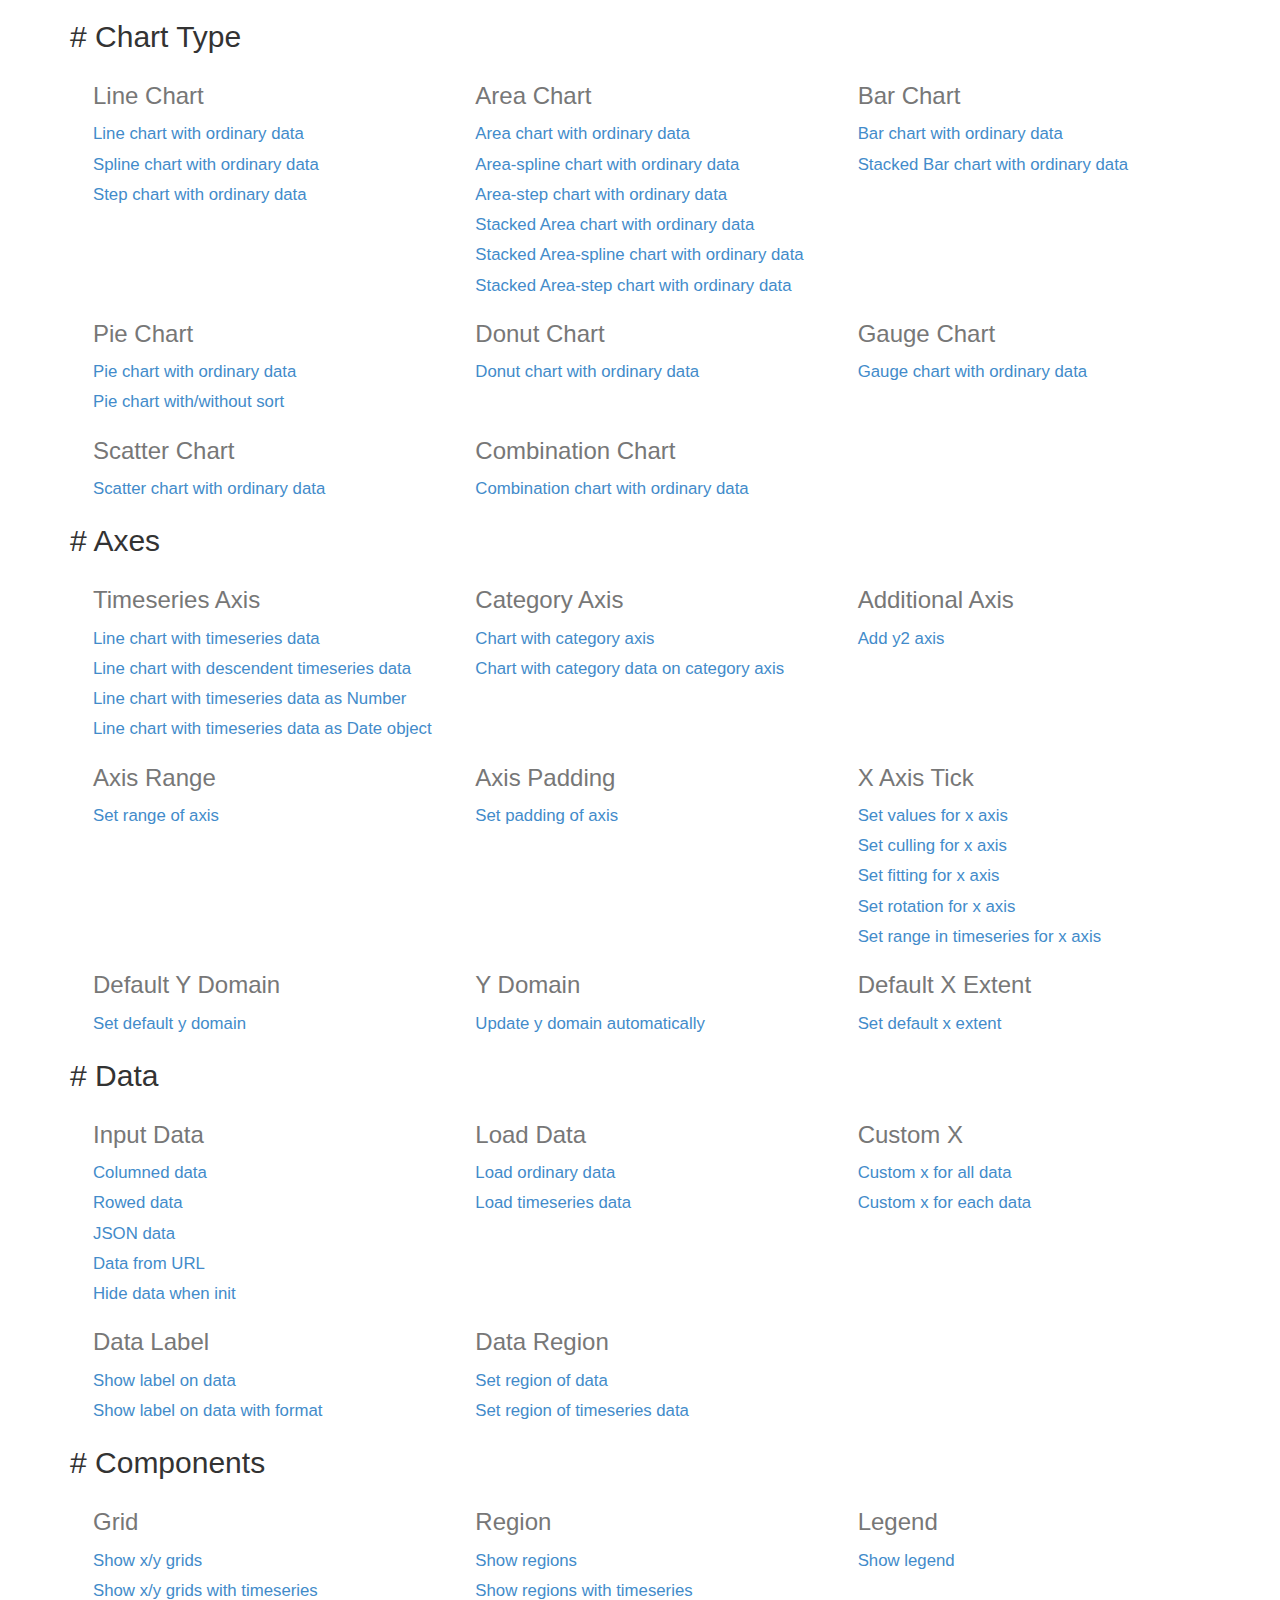
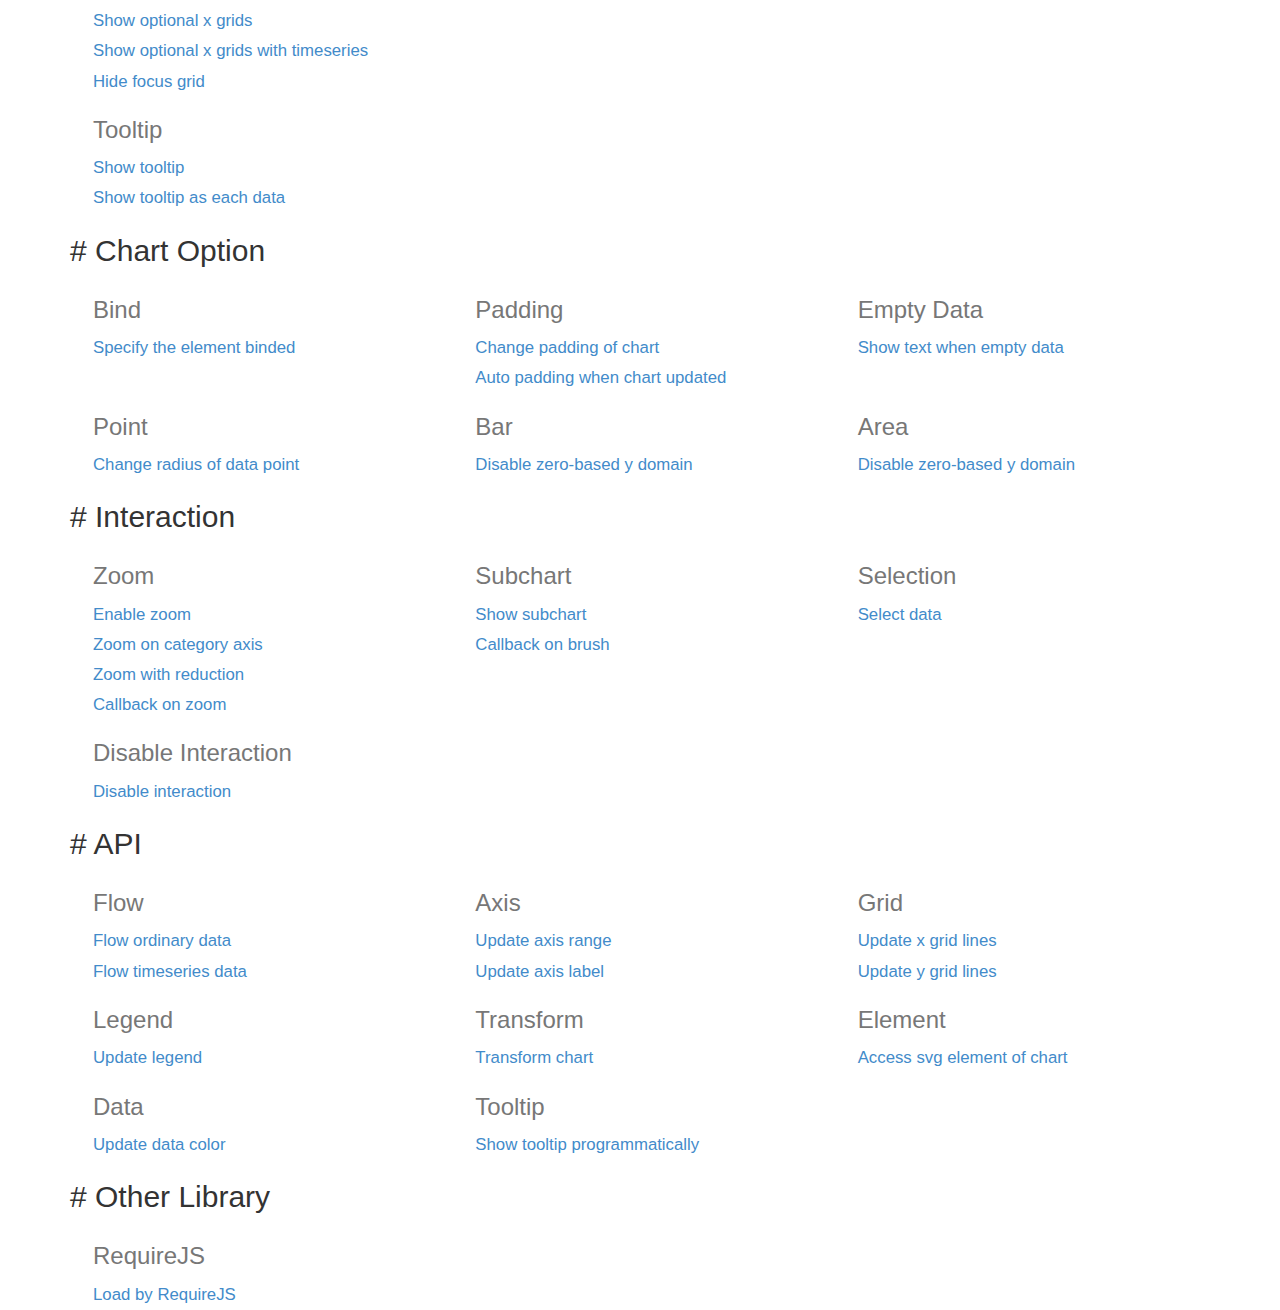
<file: static/js/c3/htdocs/index.html>
<html>
  <head>
    <link href="./css/bootstrap.min.css" rel="stylesheet">
    <link href="./css/index.css" rel="stylesheet">
  </head>
  <body>
    <div class="container">
      <div class="section">
        <h2># <span>Chart Type</span></h2>
        <div>
          <div class="row">
            <div class="col-md-4">
              <h3>Line Chart</h3>
              <a href="./samples/simple.html">
                Line chart with ordinary data
              </a>
              <a href="./samples/chart_spline.html">
                Spline chart with ordinary data
              </a>
              <a href="./samples/chart_step.html">
                Step chart with ordinary data
              </a>
            </div>
            <div class="col-md-4">
              <h3>Area Chart</h3>
              <a href="./samples/chart_area.html">
                Area chart with ordinary data
              </a>
              <a href="./samples/chart_area_spline.html">
                Area-spline chart with ordinary data
              </a>
              <a href="./samples/chart_area_step.html">
                Area-step chart with ordinary data
              </a>
              <a href="./samples/chart_area_stacked.html">
                Stacked Area chart with ordinary data
              </a>
              <a href="./samples/chart_area_spline_stacked.html">
                Stacked Area-spline chart with ordinary data
              </a>
              <a href="./samples/chart_area_step_stacked.html">
                Stacked Area-step chart with ordinary data
              </a>
            </div>
            <div class="col-md-4">
              <h3>Bar Chart</h3>
              <a href="./samples/chart_bar.html">
                Bar chart with ordinary data
              </a>
              <a href="./samples/chart_bar_stacked.html">
                Stacked Bar chart with ordinary data
              </a>
            </div>
          </div>
          <div class="row">
            <div class="col-md-4">
              <h3>Pie Chart</h3>
              <a href="./samples/chart_pie.html">
                Pie chart with ordinary data
              </a>
              <a href="./samples/chart_pie_sort.html">
                Pie chart with/without sort
              </a>
            </div>
            <div class="col-md-4">
              <h3>Donut Chart</h3>
              <a href="./samples/chart_donut.html">
                Donut chart with ordinary data
              </a>
            </div>
            <div class="col-md-4">
              <h3>Gauge Chart</h3>
              <a href="./samples/chart_gauge.html">
                Gauge chart with ordinary data
              </a>
            </div>
          </div>
          <div class="row">
            <div class="col-md-4">
              <h3>Scatter Chart</h3>
              <a href="./samples/chart_scatter.html">
                Scatter chart with ordinary data
              </a>
            </div>
            <div class="col-md-4">
              <h3>Combination Chart</h3>
              <a href="./samples/chart_combination.html">
                Combination chart with ordinary data
              </a>
            </div>
          </div>
        </div>
      </div>

      <div class="section">
        <h2># <span>Axes</span></h2>
        <div>
          <div class="row">
            <div class="col-md-4">
              <h3>Timeseries Axis</h3>
              <a href="./samples/timeseries.html">
                Line chart with timeseries data
              </a>
              <a href="./samples/timeseries_descendent.html">
                Line chart with descendent timeseries data
              </a>
              <a href="./samples/timeseries_raw.html">
                Line chart with timeseries data as Number
              </a>
              <a href="./samples/timeseries_date.html">
                Line chart with timeseries data as Date object
              </a>
            </div>
            <div class="col-md-4">
              <h3>Category Axis</h3>
              <a href="./samples/categorized.html">
                Chart with category axis
              </a>
              <a href="./samples/custom_x_categorized.html">
                Chart with category data on category axis
              </a>
            </div>
            <div class="col-md-4">
              <h3>Additional Axis</h3>
              <a href="./samples/axes_y2.html">
                Add y2 axis
              </a>
            </div>
          </div>
          <div class="row">
            <div class="col-md-4">
              <h3>Axis Range</h3>
              <a href="./samples/axes_range.html">
                Set range of axis
              </a>
            </div>
            <div class="col-md-4">
              <h3>Axis Padding</h3>
              <a href="./samples/axes_padding.html">
                Set padding of axis
              </a>
            </div>
            <div class="col-md-4">
              <h3>X Axis Tick</h3>
              <a href="./samples/axes_x_tick_values.html">
                Set values for x axis
              </a>
              <a href="./samples/axes_x_tick_culling.html">
                Set culling for x axis
              </a>
              <a href="./samples/axes_x_tick_fit.html">
                Set fitting for x axis
              </a>
              <a href="./samples/axes_x_tick_rotate.html">
                Set rotation for x axis
              </a>
              <a href="./samples/axes_x_range_timeseries.html">
                Set range in timeseries for x axis
              </a>
            </div>
          </div>
          <div class="row">
            <div class="col-md-4">
              <h3>Default Y Domain</h3>
              <a href="./samples/axes_y_default.html">
                Set default y domain
              </a>
            </div>
            <div class="col-md-4">
              <h3>Y Domain</h3>
              <a href="./samples/domain_y.html">
                Update y domain automatically
              </a>
            </div>
            <div class="col-md-4">
              <h3>Default X Extent</h3>
              <a href="./samples/axes_x_extent.html">
                Set default x extent
              </a>
            </div>
          </div>
        </div>
      </div>

      <div class="section">
        <h2># <span>Data</span></h2>
        <div>
          <div class="row">
            <div class="col-md-4">
              <h3>Input Data</h3>
              <a href="./samples/data_columned.html">
                Columned data
              </a>
              <a href="./samples/data_rowed.html">
                Rowed data
              </a>
              <a href="./samples/data_json.html">
                JSON data
              </a>
              <a href="./samples/data_url.html">
                Data from URL
              </a>
              <a href="./samples/data_hide.html">
                Hide data when init
              </a>
            </div>
            <div class="col-md-4">
              <h3>Load Data</h3>
              <a href="./samples/data_load.html">
                Load ordinary data
              </a>
              <a href="./samples/data_load_timeseries.html">
                Load timeseries data
              </a>
            </div>
            <div class="col-md-4">
              <h3>Custom X</h3>
              <a href="./samples/custom_x_scale.html">
                Custom x for all data
              </a>
              <a href="./samples/custom_xs_scale.html">
                Custom x for each data
              </a>
            </div>
          </div>
          <div class="row">
            <div class="col-md-4">
              <h3>Data Label</h3>
              <a href="./samples/data_label.html">
                Show label on data
              </a>
              <a href="./samples/data_label_format.html">
                Show label on data with format
              </a>
            </div>
            <div class="col-md-4">
              <h3>Data Region</h3>
              <a href="./samples/data_region.html">
                Set region of data
              </a>
              <a href="./samples/data_region_timeseries.html">
                Set region of timeseries data
              </a>
            </div>
          </div>
        </div>
      </div>

      <div class="section">
        <h2># <span>Components</span></h2>
        <div>
          <div class="row">
            <div class="col-md-4">
              <h3>Grid</h3>
              <a href="./samples/grids.html">
                 Show x/y grids
              </a>
              <a href="./samples/grids_timeseries.html">
                 Show x/y grids with timeseries
              </a>
              <a href="./samples/grid_x_lines.html">
                 Show optional x grids
              </a>
              <a href="./samples/grid_x_lines_timeseries.html">
                 Show optional x grids with timeseries
              </a>
              <a href="./samples/grid_focus.html">
                 Hide focus grid
              </a>
            </div>
            <div class="col-md-4">
              <h3>Region</h3>
              <a href="./samples/regions.html">
                 Show regions
              </a>
              <a href="./samples/regions_timeseries.html">
                 Show regions with timeseries
              </a>
            </div>
            <div class="col-md-4">
              <h3>Legend</h3>
              <a href="./samples/legend.html">
                 Show legend
              </a>
            </div>
          </div>
          <div class="row">
            <div class="col-md-4">
              <h3>Tooltip</h3>
              <a href="./samples/tooltip_show.html">
                Show tooltip
              </a>
              <a href="./samples/tooltip_grouped.html">
                Show tooltip as each data
              </a>
            </div>
          </div>
        </div>
      </div>

      <div class="section">
        <h2># <span>Chart Option</span></h2>
        <div>
          <div class="row">
            <div class="col-md-4">
              <h3>Bind</h3>
              <a href="./samples/bindto.html">
                Specify the element binded
              </a>
            </div>
            <div class="col-md-4">
              <h3>Padding</h3>
              <a href="./samples/padding.html">
                Change padding of chart
              </a>
              <a href="./samples/padding_update.html">
                Auto padding when chart updated
              </a>
            </div>
            <div class="col-md-4">
              <h3>Empty Data</h3>
              <a href="./samples/emptydata.html">
                Show text when empty data
              </a>
            </div>
          </div>
          <div class="row">
            <div class="col-md-4">
              <h3>Point</h3>
              <a href="./samples/point_r.html">
                Change radius of data point
              </a>
            </div>
            <div class="col-md-4">
              <h3>Bar</h3>
              <a href="./samples/bar_zerobased.html">
                Disable zero-based y domain
              </a>
            </div>
            <div class="col-md-4">
              <h3>Area</h3>
              <a href="./samples/area_zerobased.html">
                Disable zero-based y domain
              </a>
            </div>
          </div>
        </div>
      </div>

      <div class="section">
        <h2># <span>Interaction</span></h2>
        <div>
          <div class="row">
            <div class="col-md-4">
              <h3>Zoom</h3>
              <a href="./samples/zoom.html">
                Enable zoom
              </a>
              <a href="./samples/zoom.html">
                Zoom on category axis
              </a>
              <a href="./samples/zoom_reduction.html">
                Zoom with reduction
              </a>
              <a href="./samples/zoom_onzoom.html">
                Callback on zoom
              </a>
            </div>
            <div class="col-md-4">
              <h3>Subchart</h3>
              <a href="./samples/subchart.html">
                Show subchart
              </a>
              <a href="./samples/subchart_onbrush.html">
                Callback on brush
              </a>
            </div>
            <div class="col-md-4">
              <h3>Selection</h3>
              <a href="./samples/selection.html">
                Select data
              </a>
            </div>
          </div>
          <div class="row">
            <div class="col-md-4">
              <h3>Disable Interaction</h3>
              <a href="./samples/interaction_enabled.html">
                Disable interaction
              </a>
            </div>
          </div>
        </div>
      </div>

      <div class="section">
        <h2># <span>API</span></h2>
        <div>
          <div class="row">
            <div class="col-md-4">
              <h3>Flow</h3>
              <a href="./samples/api_flow.html">
                Flow ordinary data
              </a>
              <a href="./samples/api_flow_timeseries.html">
                Flow timeseries data
              </a>
            </div>
            <div class="col-md-4">
              <h3>Axis</h3>
              <a href="./samples/api_axis_range.html">
                Update axis range
              </a>
              <a href="./samples/api_axis_label.html">
                Update axis label
              </a>
            </div>
            <div class="col-md-4">
              <h3>Grid</h3>
              <a href="./samples/api_xgrid_lines.html">
                Update x grid lines
              </a>
              <a href="./samples/api_ygrid_lines.html">
                Update y grid lines
              </a>
            </div>
          </div>
          <div class="row">
            <div class="col-md-4">
              <h3>Legend</h3>
              <a href="./samples/api_legend.html">
                Update legend
              </a>
            </div>
            <div class="col-md-4">
              <h3>Transform</h3>
              <a href="./samples/api_transform.html">
                Transform chart
              </a>
            </div>
            <div class="col-md-4">
              <h3>Element</h3>
              <a href="./samples/element.html">
                Access svg element of chart
              </a>
            </div>
          </div>
          <div class="row">
            <div class="col-md-4">
              <h3>Data</h3>
              <a href="./samples/api_data_colors.html">
                Update data color
              </a>
            </div>
            <div class="col-md-4">
              <h3>Tooltip</h3>
              <a href="./samples/api_tooltip_show.html">
                Show tooltip programmatically
              </a>
            </div>
          </div>
        </div>
      </div>

      <div class="section">
        <h2># <span>Other Library</span></h2>
        <div>
          <div class="row">
            <div class="col-md-4">
              <h3>RequireJS</h3>
              <a href="./samples/requirejs.html">
                Load by RequireJS
              </a>
            </div>
          </div>
        </div>
      </div>

    </div>
  </body>
</html>
</file>
<file: static/js/c3/htdocs/css/index.css>
.row {
  margin-left: 8px;
}
.row a {
  display: block;
  text-align: left;
  font-size: 1.2em;
  line-height: 1.8;
}
.row h3 {
  color: #777;
}
</file>
